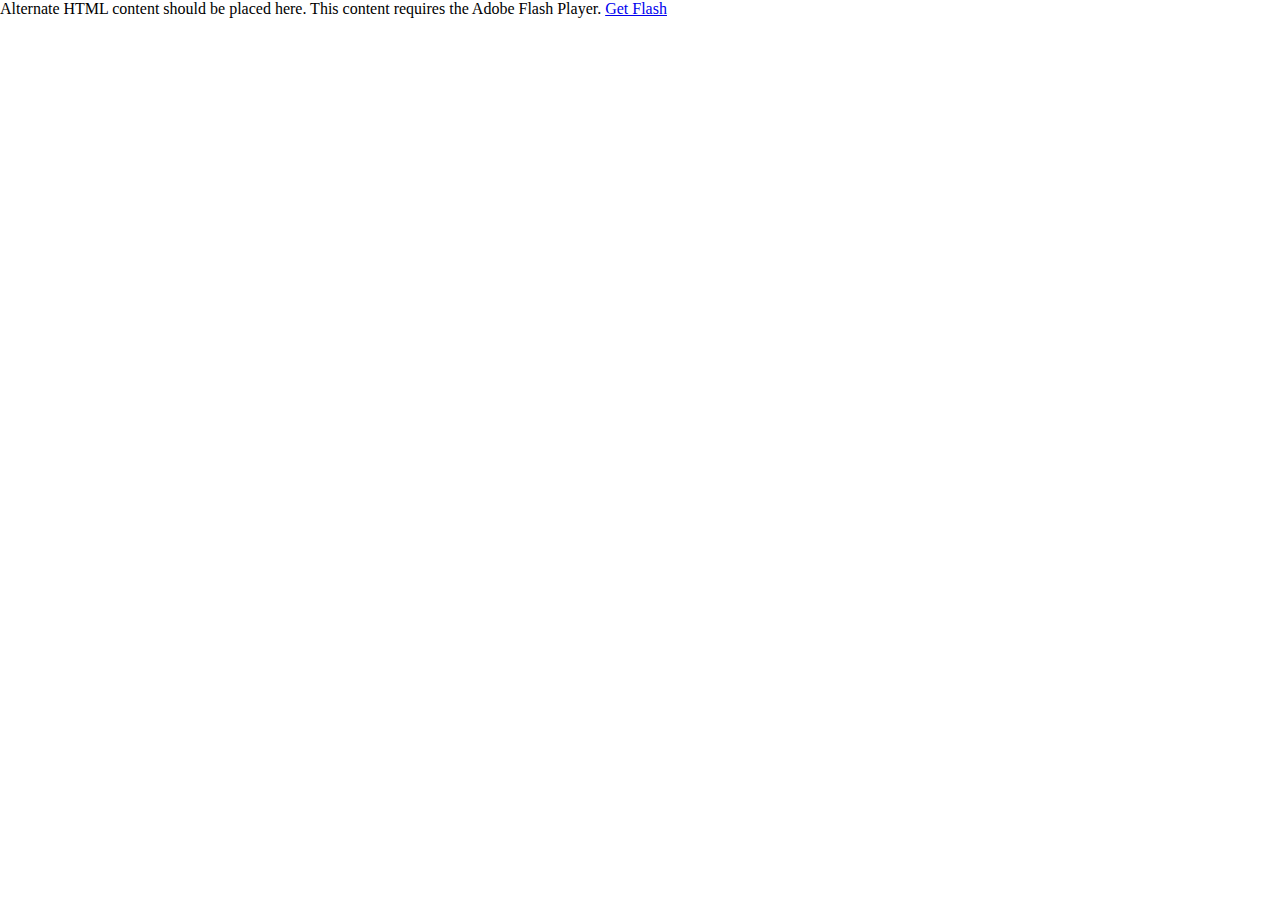
<file: java/war/index.html>
<!-- saved from url=(0014)about:internet -->
<html lang="en">

<!-- 
Smart developers always View Source. 

This application was built using Adobe Flex, an open source framework
for building rich Internet applications that get delivered via the
Flash Player or to desktops via Adobe AIR. 

Learn more about Flex at http://flex.org 
// -->

<head>
<meta http-equiv="Content-Type" content="text/html; charset=utf-8" />

<!--  BEGIN Browser History required section -->
<link rel="stylesheet" type="text/css" href="history/history.css" />
<!--  END Browser History required section -->

<title>My Photo Share</title>
<script src="AC_OETags.js" language="javascript"></script>

<!--  BEGIN Browser History required section -->
<script src="history/history.js" language="javascript"></script>
<!--  END Browser History required section -->

<style>
body { margin: 0px; overflow:hidden }
</style>
<script language="JavaScript" type="text/javascript">
<!--
// -----------------------------------------------------------------------------
// Globals
// Major version of Flash required
var requiredMajorVersion = 10;
// Minor version of Flash required
var requiredMinorVersion = 0;
// Minor version of Flash required
var requiredRevision = 22;
// -----------------------------------------------------------------------------
// -->
</script>
</head>

<body scroll="no">
<script language="JavaScript" type="text/javascript">
<!--
// Version check for the Flash Player that has the ability to start Player Product Install (6.0r65)
var hasProductInstall = DetectFlashVer(6, 0, 65);

// Version check based upon the values defined in globals
var hasRequestedVersion = DetectFlashVer(requiredMajorVersion, requiredMinorVersion, requiredRevision);

if ( hasProductInstall && !hasRequestedVersion ) {
	// DO NOT MODIFY THE FOLLOWING FOUR LINES
	// Location visited after installation is complete if installation is required
	var MMPlayerType = (isIE == true) ? "ActiveX" : "PlugIn";
	var MMredirectURL = window.location;
    document.title = document.title.slice(0, 47) + " - Flash Player Installation";
    var MMdoctitle = document.title;

	AC_FL_RunContent(
		"src", "playerProductInstall",
		"FlashVars", "MMredirectURL="+MMredirectURL+'&MMplayerType='+MMPlayerType+'&MMdoctitle='+MMdoctitle+"",
		"width", "100%",
		"height", "100%",
		"align", "middle",
		"id", "index",
		"quality", "high",
		"bgcolor", "#869ca7",
		"name", "index",
		"allowScriptAccess","sameDomain",
		"type", "application/x-shockwave-flash",
		"pluginspage", "http://www.adobe.com/go/getflashplayer"
	);
} else if (hasRequestedVersion) {
	// if we've detected an acceptable version
	// embed the Flash Content SWF when all tests are passed
	AC_FL_RunContent(
			"src", "index",
			"width", "100%",
			"height", "100%",
			"align", "middle",
			"id", "index",
			"quality", "high",
			"bgcolor", "#ffffff",
			"name", "index",
			"allowScriptAccess","sameDomain",
			"type", "application/x-shockwave-flash",
			"pluginspage", "http://www.adobe.com/go/getflashplayer"
	);
  } else {  // flash is too old or we can't detect the plugin
    var alternateContent = 'Alternate HTML content should be placed here. '
  	+ 'This content requires the Adobe Flash Player. '
   	+ '<a href=http://www.adobe.com/go/getflash/>Get Flash</a>';
    document.write(alternateContent);  // insert non-flash content
  }
// -->
</script>
<noscript>
  	<object classid="clsid:D27CDB6E-AE6D-11cf-96B8-444553540000"
			id="index" width="100%" height="100%"
			codebase="http://fpdownload.macromedia.com/get/flashplayer/current/swflash.cab">
			<param name="movie" value="index.swf" />
			<param name="quality" value="high" />
			<param name="bgcolor" value="#ffffff" />
			<param name="allowScriptAccess" value="sameDomain" />
			<embed src="index.swf" quality="high" bgcolor="#869ca7"
				width="100%" height="100%" name="index" align="middle"
				play="true"
				loop="false"
				quality="high"
				allowScriptAccess="sameDomain"
				type="application/x-shockwave-flash"
				pluginspage="http://www.adobe.com/go/getflashplayer">
			</embed>
	</object>
</noscript>
</body>
</html>
</file>
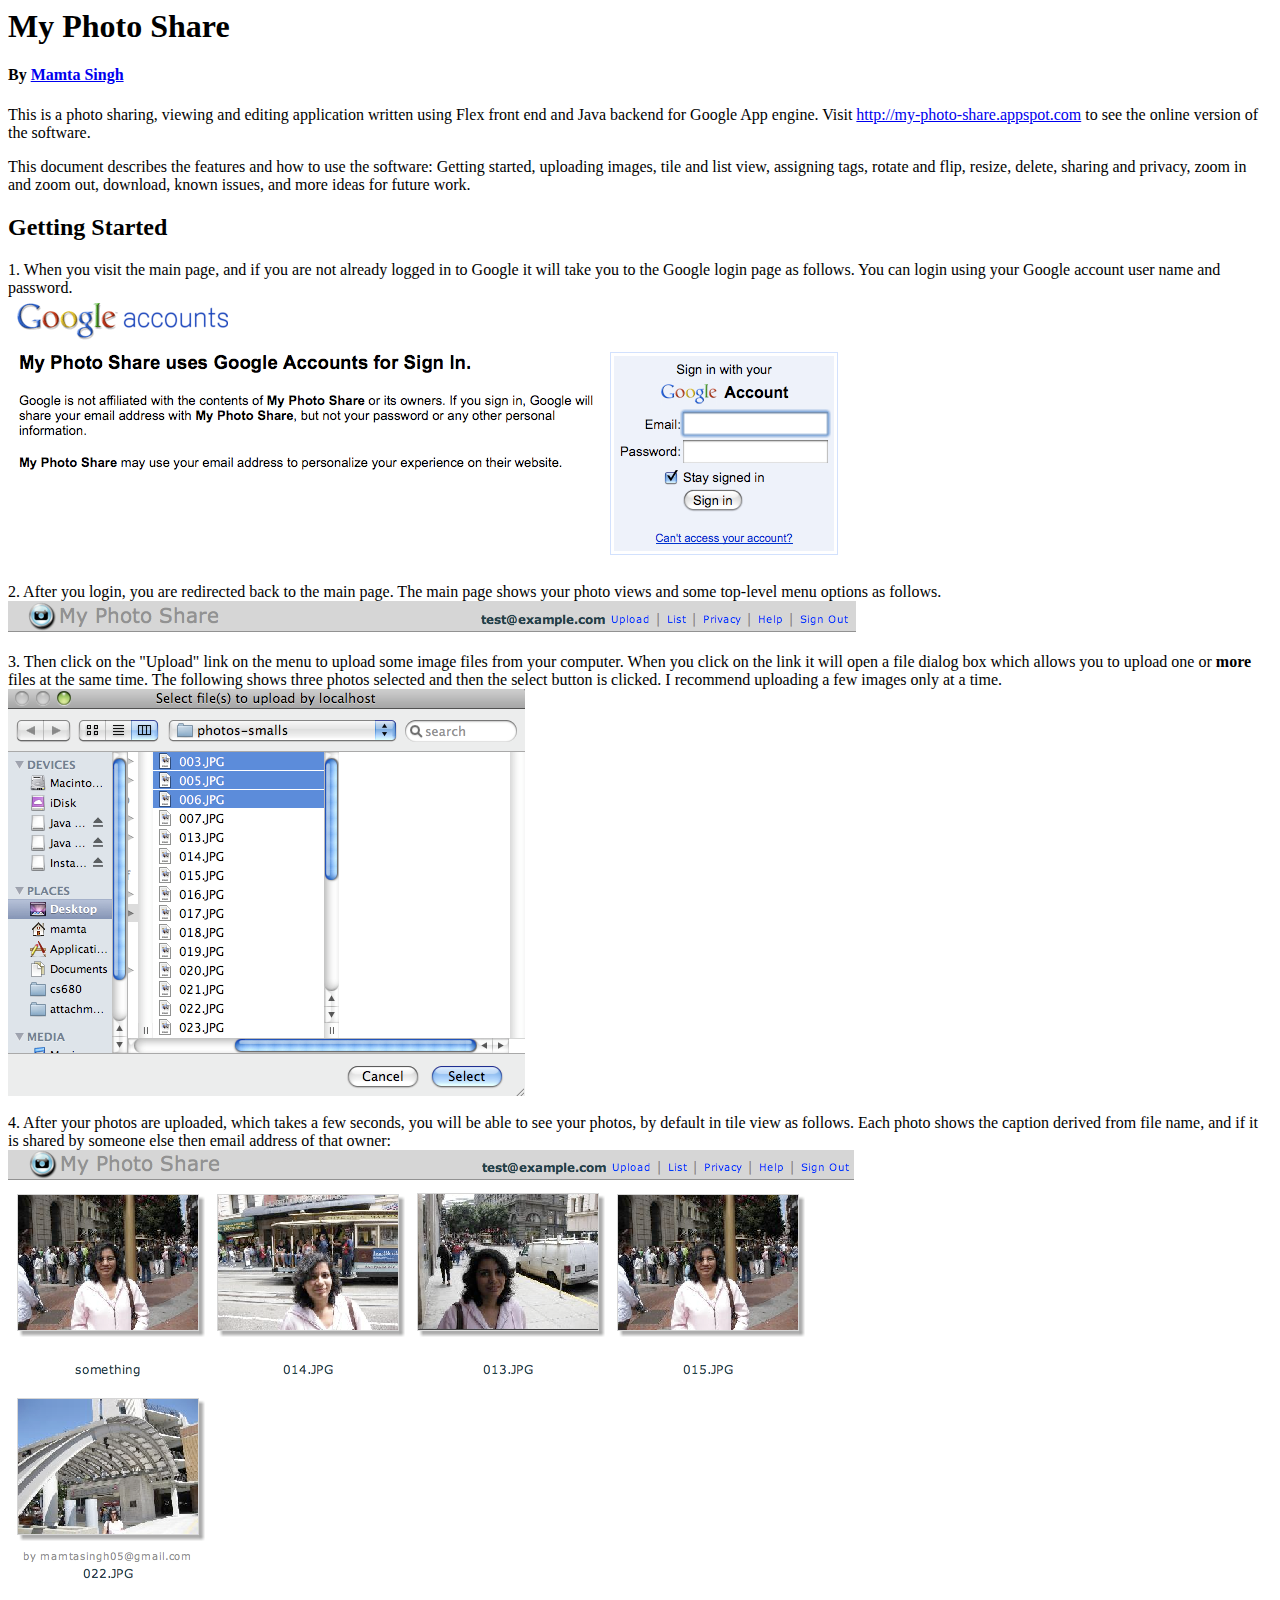
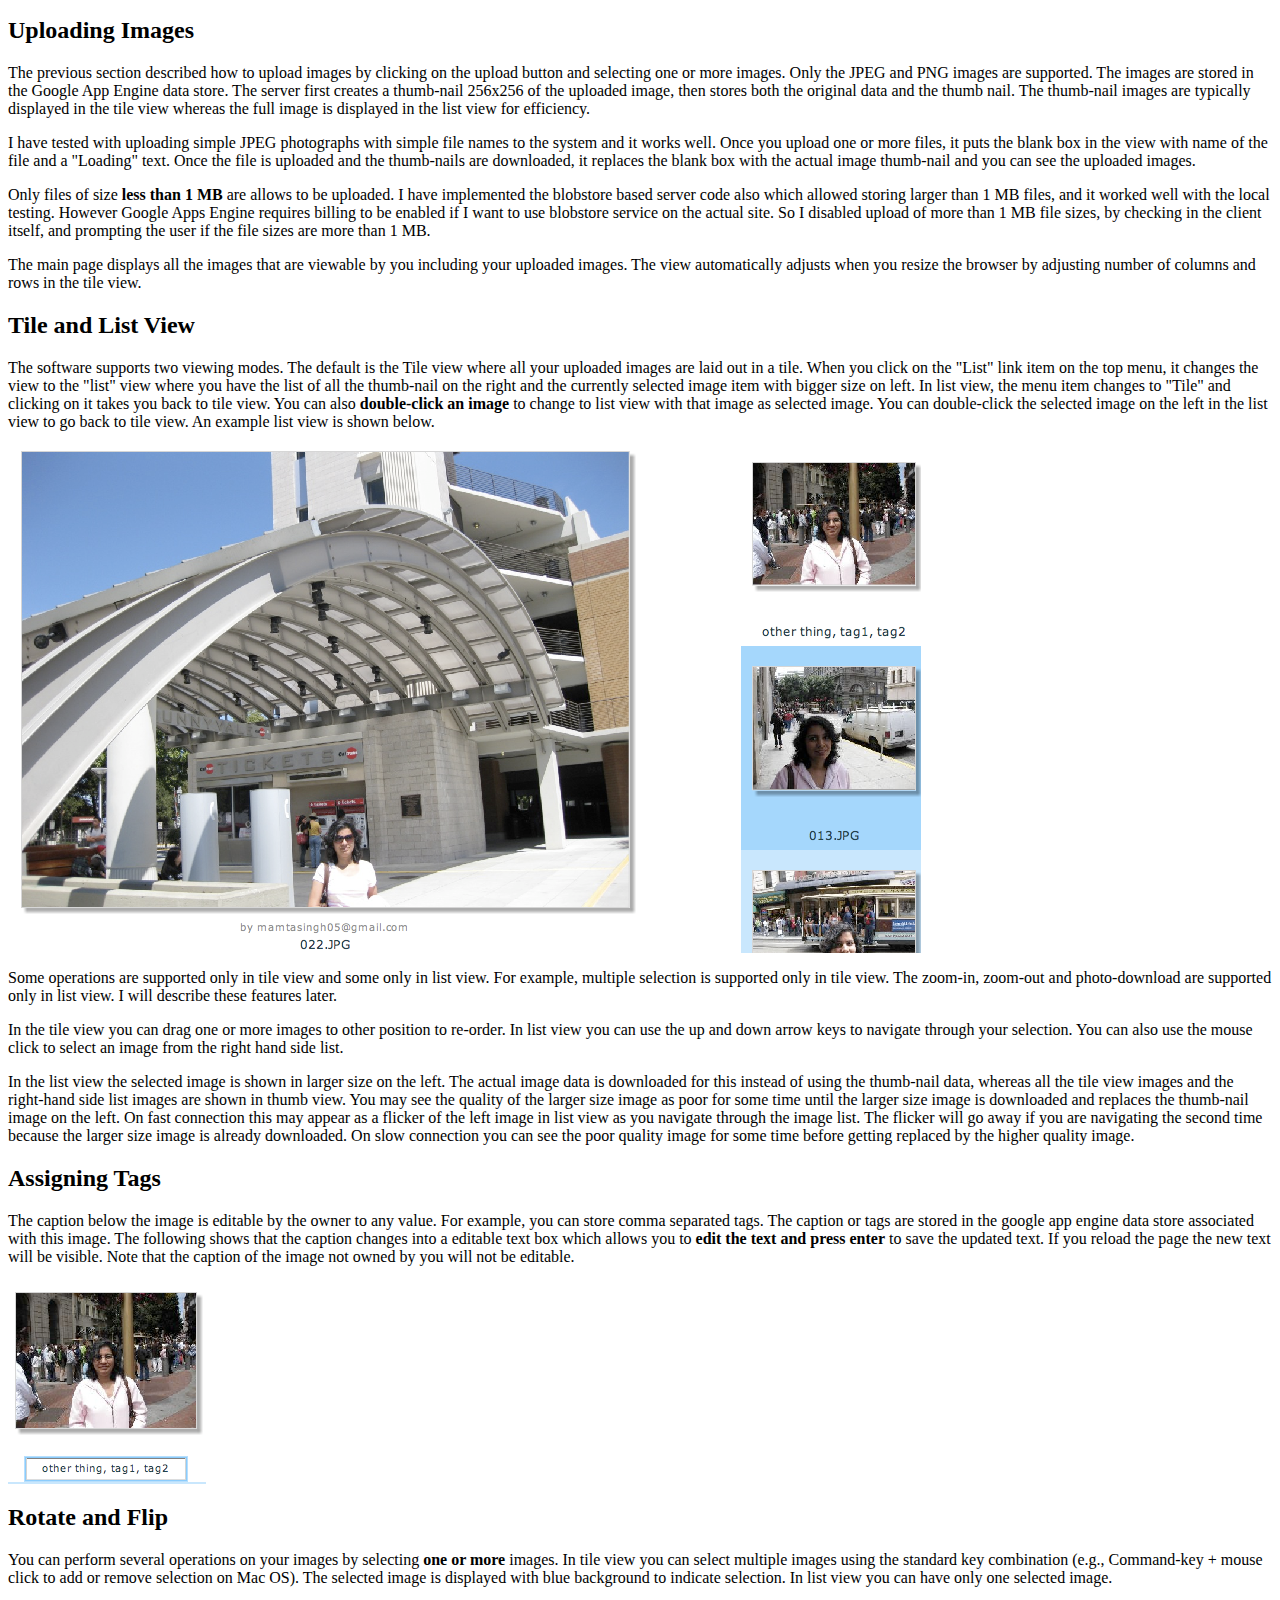
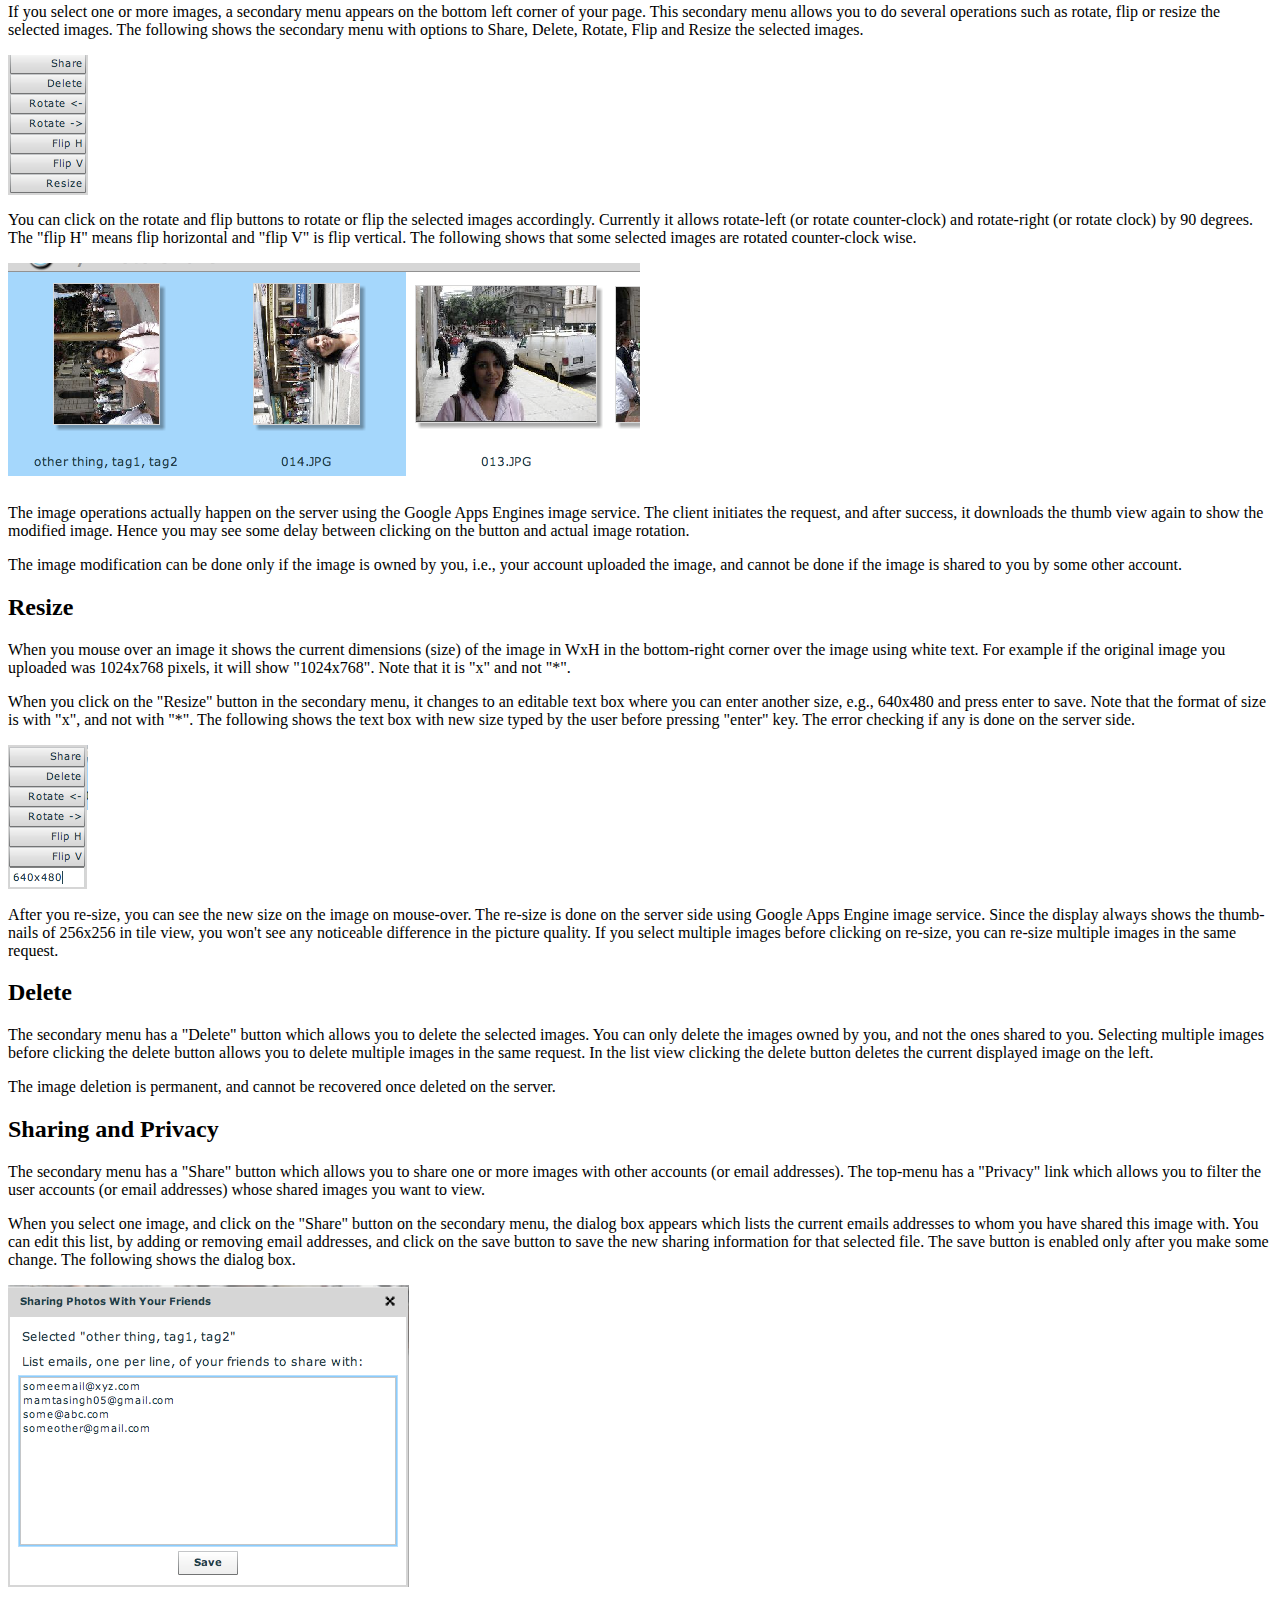
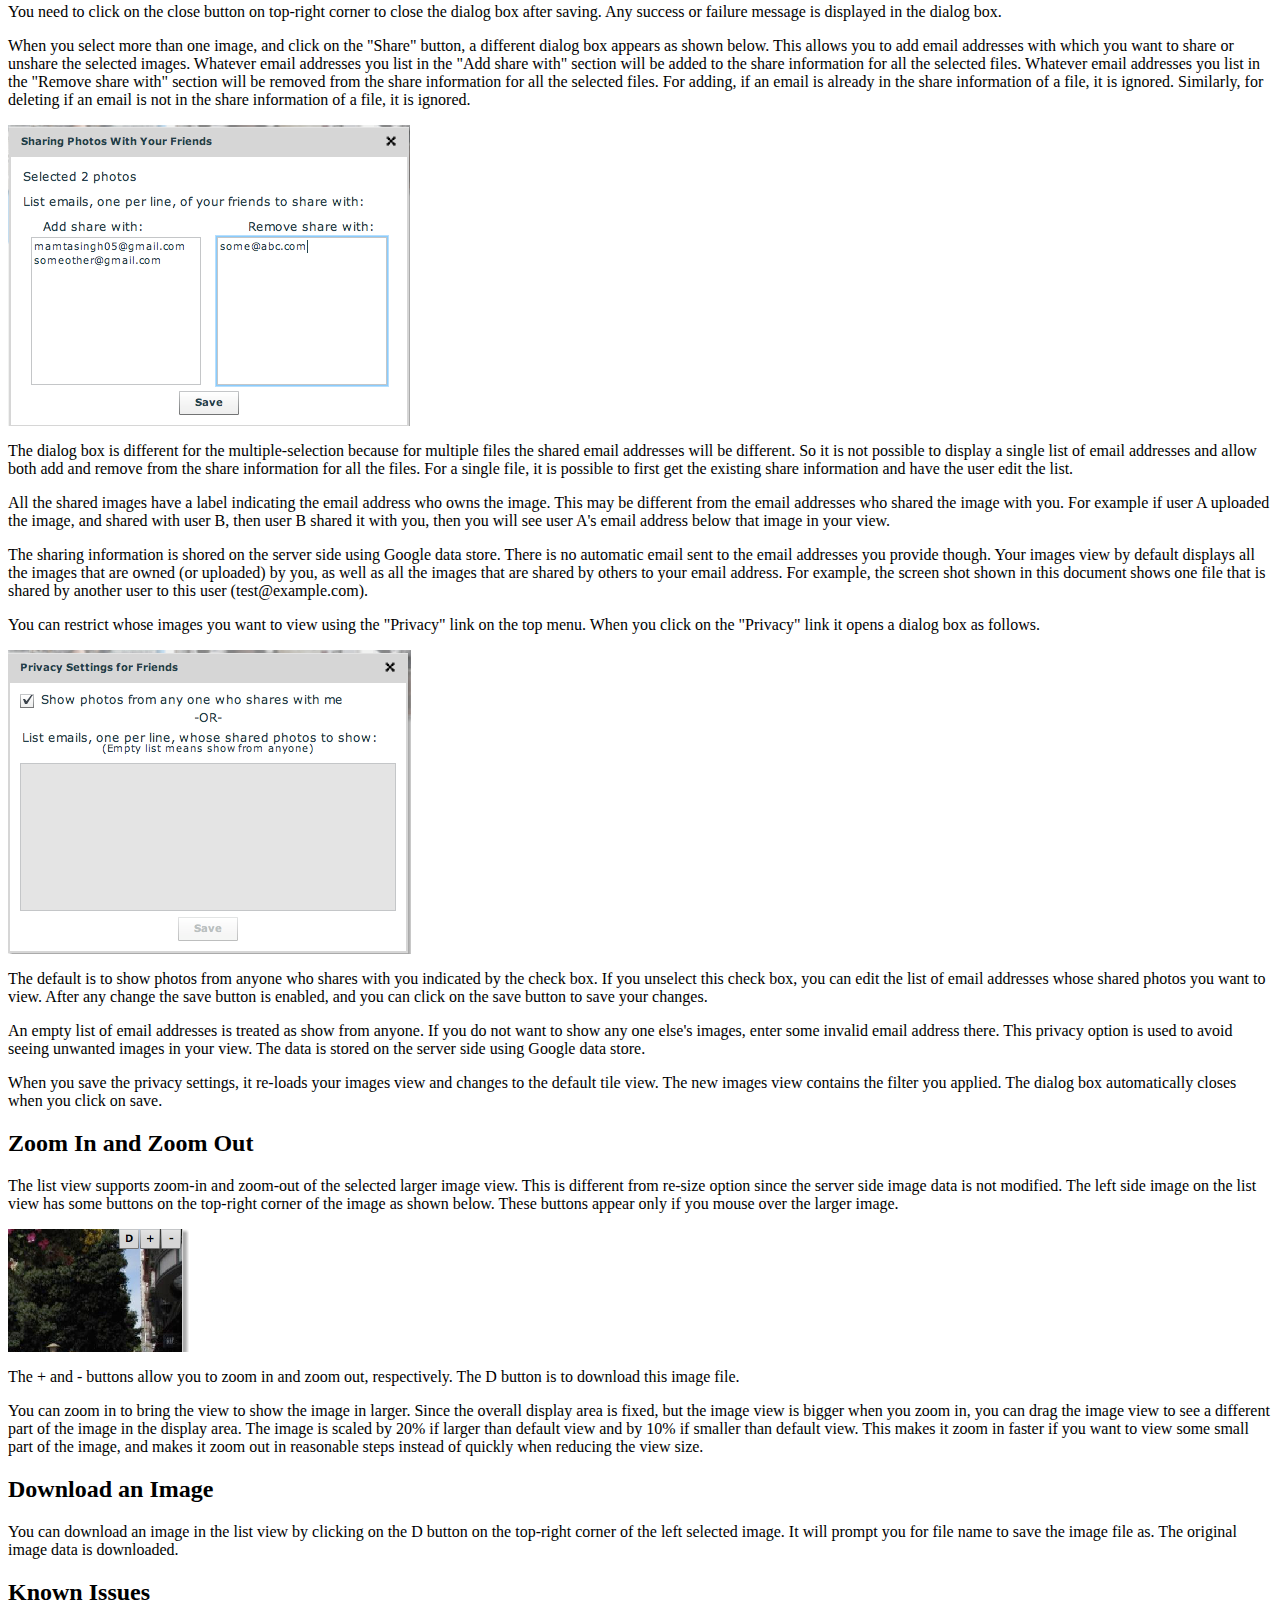
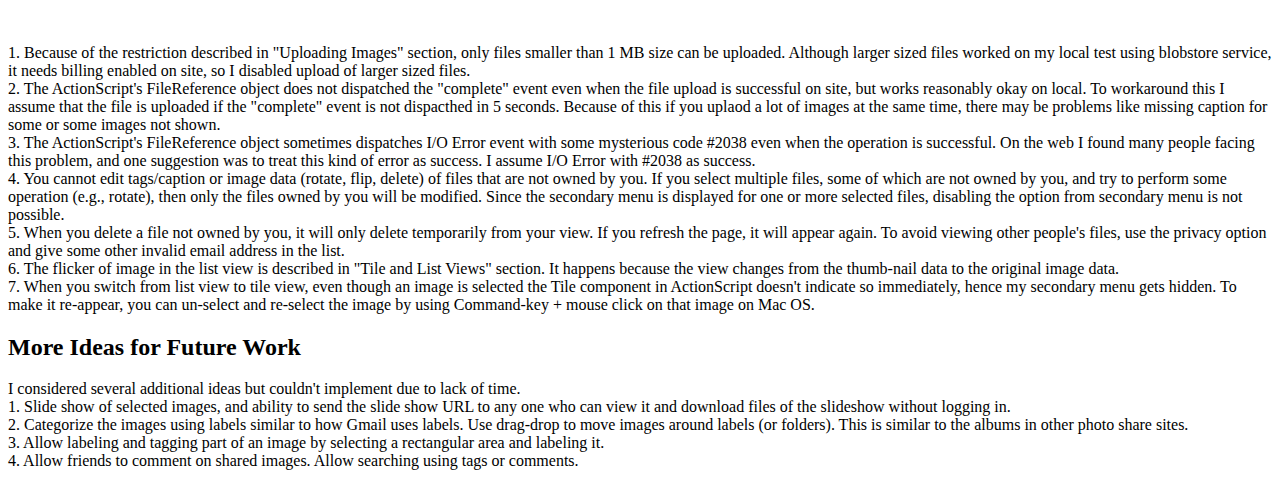
<file: java/war/help/index.html>
<html lang="en">
<head>
<meta http-equiv="Content-Type" content="text/html; charset=utf-8" />
<title>My Photo Share -- Help</title>
</head>

<body>
<h1>My Photo Share</h1>
<h4>By <a href="mailto:mamta_singh02@yahoo.com">Mamta Singh</a></h4>

<p>This is a photo sharing, viewing and editing application written using Flex front end and Java backend 
for Google App engine. Visit 
<a href="http://my-photo-share.appspot.com">http://my-photo-share.appspot.com</a> to see the 
online version of the software.</p>

<p>This document describes the features and how to use the software: 
Getting started, uploading images, tile and list view, assigning tags, rotate and flip,
resize, delete, sharing and privacy, zoom in and zoom out, download, known issues, and
more ideas for future work.</p>

<h2>Getting Started</h2>

1. When you visit the main page, and if you are not already logged in to Google it will take you to the 
Google login page as follows. You can login using your Google account user name and password.

<br/><img src="google-login.png"/><br/>

<br/>2. After you login, you are redirected back to the main page. The main page shows your
photo views and some top-level menu options as follows.

<br/><img src="top-menu.png"/> <br/>

<br/>3. Then click on the "Upload" link on the menu to upload some image files from your computer.
When you click on the link it will open a file dialog box which allows you to upload
one or <b>more</b> files at the same time. The following shows three photos selected and 
then the select button is clicked. I recommend uploading a few images only at a time.

<br/><img src="file-upload.png"/><br/>

<br/>4. After your photos are uploaded, which takes a few seconds, you will be able to see your
photos, by default in tile view as follows. Each photo shows the caption derived from file name,
and if it is shared by someone else then email address of that owner:

<br/><img src="tile-view.png" /><br/>

<h2>Uploading Images</h2>

<p>The previous section described how to upload images by clicking on the upload button and 
selecting one or more images. Only the JPEG and PNG images are supported.
The images are stored in the Google App Engine data store. The server first creates a thumb-nail 256x256
of the uploaded image, then stores both the original data and the thumb nail. The thumb-nail images
are typically displayed in the tile view whereas the full image is displayed in the list view 
for efficiency.</p>

<p>I have tested with uploading simple JPEG photographs with simple file names to the system and
it works well. Once you upload one or more files, it puts the blank box in the view with name of the
file and a "Loading" text. Once the file is uploaded and the thumb-nails are downloaded, it
replaces the blank box with the actual image thumb-nail and you can see the uploaded images.</p>

<p>Only files of size <b>less than 1 MB</b> are allows to be uploaded. I have implemented the 
blobstore based server code also which allowed storing larger than 1 MB files, and it worked
well with the local testing. However Google Apps Engine requires billing to be enabled if I
want to use blobstore service on the actual site. So I disabled upload of more than 1 MB file
sizes, by checking in the client itself, and prompting the user if the file sizes are more
than 1 MB.</p>

<p>The main page displays all the images that are viewable by you including your uploaded images.
The view automatically adjusts when you resize the browser by adjusting number of columns and rows
in the tile view.</p>

<h2>Tile and List View</h2>

<p>The software supports two viewing modes. The default is the Tile view where all your uploaded
images are laid out in a tile. When you click on the "List" link item on the top menu, it changes
the view to the "list" view where you have the list of all the thumb-nail on the right and the
currently selected image item with bigger size on left. In list view, the menu item changes to "Tile"
and clicking on it takes you back to tile view. You can also <b>double-click an image</b> to change
to list view with that image as selected image. You can double-click the selected image on the 
left in the list view to go back to tile view. An example list view is shown below.</p>

<img src="list-view.png" />

<p>Some operations are supported only in tile view and some only in list view. For example, multiple
selection is supported only in tile view. The zoom-in, zoom-out and photo-download are supported only
in list view. I will describe these features later.</p>

<p>In the tile view you can drag one or more images to other position to re-order. In list view you can
use the up and down arrow keys to navigate through your selection. You can also use the mouse
click to select an image from the right hand side list.</p>

<p>In the list view the selected image is shown in larger size on the left. The actual image data is
downloaded for this instead of using the thumb-nail data, whereas all the tile view images 
and the right-hand side list images are shown in thumb view. You may see the quality of
the larger size image as poor for some time until the larger size image is downloaded and replaces
the thumb-nail image on the left. On fast connection this may appear as a flicker of the left 
image in list view as you navigate through the image list. The flicker will go away if you are
navigating the second time because the larger size image is already downloaded. On slow
connection you can see the poor quality image for some time before getting replaced by the 
higher quality image.</p>


<h2>Assigning Tags</h2>

<p>The caption below the image is editable by the owner to any value. For example, you can store
comma separated tags. The caption or tags are stored in the google app engine data store associated
with this image. The following shows that the caption changes into a editable text box which
allows you to <b>edit the text and press enter</b> to save the updated text. If you reload the page the
new text will be visible. Note that the caption of the image not owned by you will not be editable.</p>

<img src="edit-tag.png" />

<h2>Rotate and Flip</h2>

<p>You can perform several operations on your images by selecting <b>one or more</b> images. In tile
view you can select multiple images using the standard key combination (e.g., Command-key + mouse click to 
add or remove selection on Mac OS). The selected image is displayed with blue background to indicate 
selection. In list view you can have only one selected image.</p>

<p>If you select one or more images, a secondary menu appears on the bottom left corner of your page.
This secondary menu allows you to do several operations such as rotate, flip or resize the selected images.
The following shows the secondary menu with options to Share, Delete, Rotate, Flip and Resize
the selected images.</p>

<img src="second-menu.png" />

<p>You can click on the rotate and flip buttons to rotate or flip the selected images accordingly.
Currently it allows rotate-left (or rotate counter-clock) and rotate-right (or rotate clock) by
90 degrees. The "flip H" means flip horizontal and "flip V" is flip vertical. The following
shows that some selected images are rotated counter-clock wise.</p>

<img src="rotate.png" />

<p>The image operations actually happen on the server using the Google Apps Engines image service.
The client initiates the request, and after success, it downloads the thumb view again to show
the modified image. Hence you may see some delay between clicking on the button and actual
image rotation.</p>

<p>The image modification can be done only if the image is owned by you, i.e., your account uploaded
the image, and cannot be done if the image is shared to you by some other account.</p>

<h2>Resize</h2>

<p>When you mouse over an image it shows the current dimensions (size) of the image in WxH in the
bottom-right corner over the image using white text. For example if the original image you
uploaded was 1024x768 pixels, it will show "1024x768". Note that it is "x" and not "*".</p>

<p>When you click on the "Resize" button in the secondary menu, it changes to an editable text
box where you can enter another size, e.g., 640x480 and press enter to save. Note that
the format of size is with "x", and not with "*". The following
shows the text box with new size typed by the user before pressing "enter" key. The error
checking if any is done on the server side.</p>

<img src="resize.png" />

<p>After you re-size, you can see the new size on the image on mouse-over. The re-size is
done on the server side using Google Apps Engine image service. Since the display always shows the
thumb-nails of 256x256 in tile view, you won't see any noticeable difference in the picture quality.
If you select multiple images before clicking on re-size, you can re-size multiple images
in the same request.</p>

<h2>Delete</h2>

<p>The secondary menu has a "Delete" button which allows you to delete the selected images.
You can only delete the images owned by you, and not the ones shared to you. Selecting
multiple images before clicking the delete button allows you to delete multiple images in the 
same request. In the list view clicking the delete button deletes the current displayed
image on the left.</p>

<p>The image deletion is permanent, and cannot be recovered once deleted on the server.</p>

<h2>Sharing and Privacy</h2>

<p>The secondary menu has a "Share" button which allows you to share one or more images with
other accounts (or email addresses). The top-menu has a "Privacy" link which allows you to
filter the user accounts (or email addresses) whose shared images you want to view.</p>

<p>When you select one image, and click on the "Share" button on the secondary menu, the
dialog box appears which lists the current emails addresses to whom you have shared this
image with. You can edit this list, by adding or removing email addresses, and click on the 
save button to save the new sharing information for that selected file. The save button is enabled
only after you make some change. The following shows the dialog box.</p> 

<img src="share-one.png" />

<p>You need to click on the close button on top-right corner to
close the dialog box after saving. Any success or failure message is displayed in the 
dialog box.</p>

<p>When you select more than one image, and click on the "Share" button, a different
dialog box appears as shown below. This allows you to add email addresses with which
you want to share or unshare the selected images. Whatever email addresses you list
in the "Add share with" section will be added to the share information for all the
selected files. Whatever email addresses you list in the "Remove share with" section will
be removed from the share information for all the selected files. For adding, if
an email is already in the share information of a file, it is ignored. Similarly, 
for deleting if an email is not in the share information of a file, it is ignored.</p>

<img src="share-many.png" />

<p>The dialog box is different for the multiple-selection because for multiple files
the shared email addresses will be different. So it is not possible to display a single
list of email addresses and allow both add and remove from the share information for
all the files. For a single file, it is possible to first get the existing share information
and have the user edit the list.</p>

<p>All the shared images have a label indicating the email address who owns the image.
This may be different from the email addresses who shared the image with you. 
For example if user A uploaded the image, and shared with user B, then user B shared it
with you, then you will see user A's email address below that image in your view.</p>

<p>The sharing information is shored on the server side using Google data store. 
There is no automatic email sent to the email addresses you provide though. Your images
view by default displays all the images that are owned (or uploaded) by you, as well
as all the images that are shared by others to your email address. For example,
the screen shot shown in this document shows one file that is shared by another user
to this user (test@example.com).</p>

<p>You can restrict whose images you want to view using the "Privacy" link on the top menu.
When you click on the "Privacy" link it opens a dialog box as follows.</p>

<img src="privacy.png" />

<p>The default is to show photos from anyone who shares with you indicated by the check box.
If you unselect this check box, you can edit the list of email addresses whose shared
photos you want to view. After any change the save button is enabled, and you can click on the save
button to save your changes.</p>

<p>An empty list of email addresses is treated as show from anyone.
If you do not want to show any one else's images, enter some invalid email address there.
This privacy option is used to avoid seeing unwanted images in your view. The data is
stored on the server side using Google data store.</p>

<p>When you save the privacy settings, it re-loads your images view and changes to the 
default tile view. The new images view contains the filter you applied. The dialog box
automatically closes when you click on save.</p>

<h2>Zoom In and Zoom Out</h2>

<p>The list view supports zoom-in and zoom-out of the selected larger image view. This
is different from re-size option since the server side image data is not modified.
The left side image on the list view has some buttons on the top-right corner of the image
as shown below. These buttons appear only if you mouse over the larger image.</p>

<img src="buttons.png" />

<p>The + and - buttons allow you to zoom in and zoom out, respectively. The D button is to
download this image file.</p>

<p>You can zoom in to bring the view to show the image in larger. Since the overall
display area is fixed, but the image view is bigger when you zoom in, you can drag the
image view to see a different part of the image in the display area. The image is scaled
by 20% if larger than default view and by 10% if smaller than default view. This makes it
zoom in faster if you want to view some small part of the image, and makes it zoom
out in reasonable steps instead of quickly when reducing the view size.</p>

<h2>Download an Image</h2>

You can download an image in the list view by clicking on the D button on the top-right corner
of the left selected image. It will prompt you for file name to save the image file as.
The original image data is downloaded.

<h2>Known Issues</h2>

<br/>1. Because of the restriction described in "Uploading Images" section, only files smaller
than 1 MB size can be uploaded. Although larger sized files worked on my local test using
blobstore service, it needs billing enabled on site, so I disabled upload of larger sized files.

<br/>2. The ActionScript's FileReference object does not dispatched the "complete" event even when
the file upload is successful on site, but works reasonably okay on local. To workaround this I assume
that the file is uploaded if the "complete" event is not dispacthed in 5 seconds. Because of this
if you uplaod a lot of images at the same time, there may be problems like missing
caption for some or some images not shown.

<br/>3. The ActionScript's FileReference object sometimes dispatches I/O Error event with some
mysterious code #2038 even when the operation is successful. On the web I found many people facing
this problem, and one suggestion was to treat this kind of error as success. I assume I/O Error
with #2038 as success.

<br/>4. You cannot edit tags/caption or image data (rotate, flip, delete) of files that are not owned
by you. If you select multiple files, some of which are not owned by you, and try to perform some
operation (e.g., rotate), then only the files owned by you will be modified. Since the secondary menu
is displayed for one or more selected files, disabling the option from secondary menu is not possible.

<br/>5. When you delete a file not owned by you, it will only delete temporarily from your view. If
you refresh the page, it will appear again. To avoid viewing other people's files, use the privacy
option and give some other invalid email address in the list.

<br/>6. The flicker of image in the list view is described in "Tile and List Views" section.
It happens because the view changes from the thumb-nail data to the original image data.

<br/>7. When you switch from list view to tile view, even though an image is selected the
Tile component in ActionScript doesn't indicate so immediately, hence my secondary menu gets
hidden. To make it re-appear, you can un-select and re-select the image by using
Command-key + mouse click on that image on Mac OS.

<h2>More Ideas for Future Work</h2>

I considered several additional ideas but couldn't implement due to lack of time. 
<br/>1. Slide show of selected images, and ability to send the slide show URL to any one
who can view it and download files of the slideshow without logging in.

<br/>2. Categorize the images using labels similar to how Gmail uses labels. Use drag-drop
to move images around labels (or folders). This is similar to the albums in other photo share 
sites.

<br/>3. Allow labeling and tagging part of an image by selecting a rectangular area and labeling
it. 

<br/>4. Allow friends to comment on shared images. Allow searching using tags or comments.


</body>
</html>
</file>
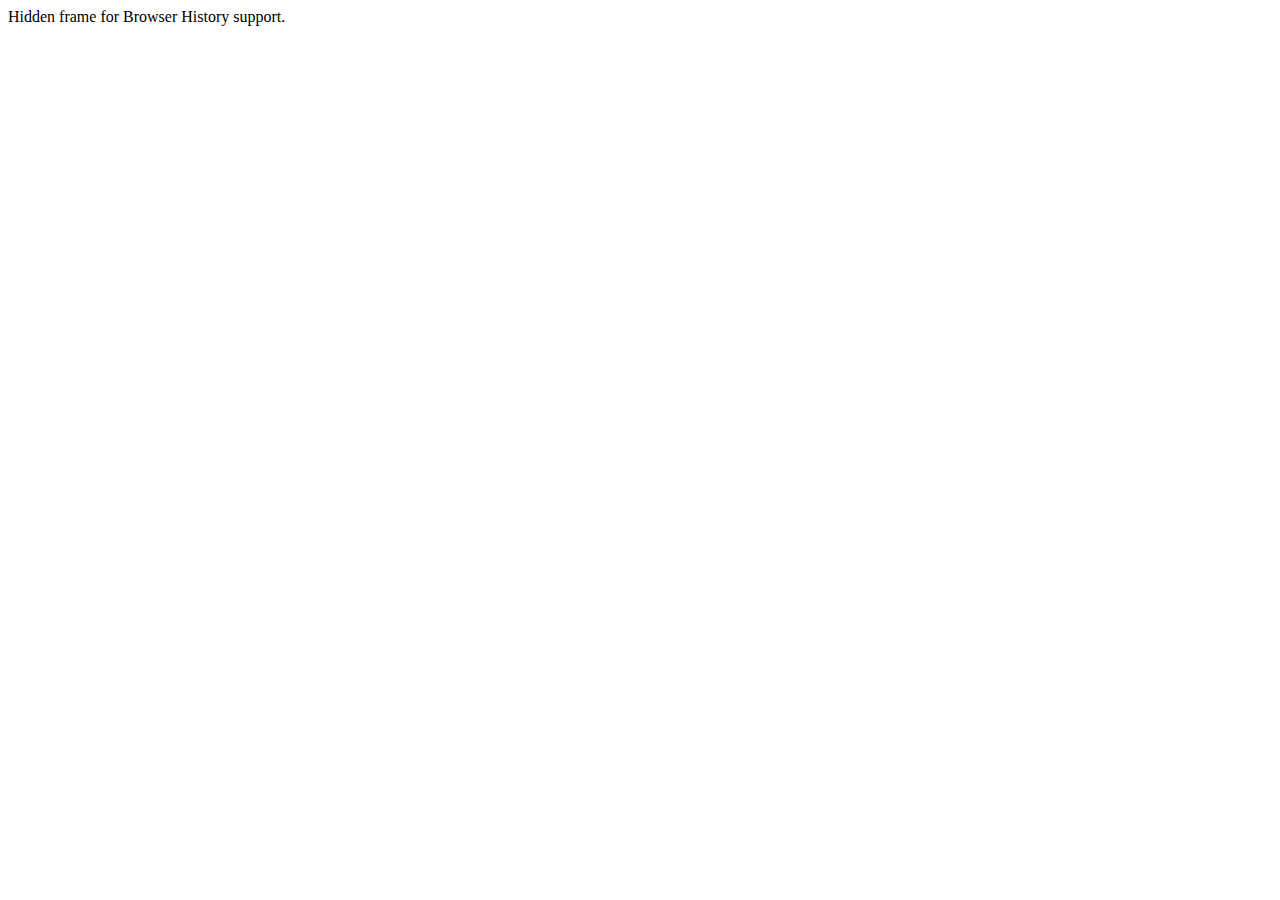
<file: flex/html-template/history/historyFrame.html>
<html>
    <head>
        <META HTTP-EQUIV="Pragma" CONTENT="no-cache"> 
        <META HTTP-EQUIV="Expires" CONTENT="-1"> 
    </head>
    <body>
    <script>
        function processUrl()
        {

            var pos = url.indexOf("?");
            url = pos != -1 ? url.substr(pos + 1) : "";
            if (!parent._ie_firstload) {
                parent.BrowserHistory.setBrowserURL(url);
                try {
                    parent.BrowserHistory.browserURLChange(url);
                } catch(e) { }
            } else {
                parent._ie_firstload = false;
            }
        }

        var url = document.location.href;
        processUrl();
        document.write(encodeURIComponent(url));
    </script>
    Hidden frame for Browser History support.
    </body>
</html>
</file>
<file: java/war/history/history.css>
/* This CSS stylesheet defines styles used by required elements in a flex application page that supports browser history */

#ie_historyFrame { width: 0px; height: 0px; display:none }
#firefox_anchorDiv { width: 0px; height: 0px; display:none }
#safari_formDiv { width: 0px; height: 0px; display:none }
#safari_rememberDiv { width: 0px; height: 0px; display:none }
</file>
